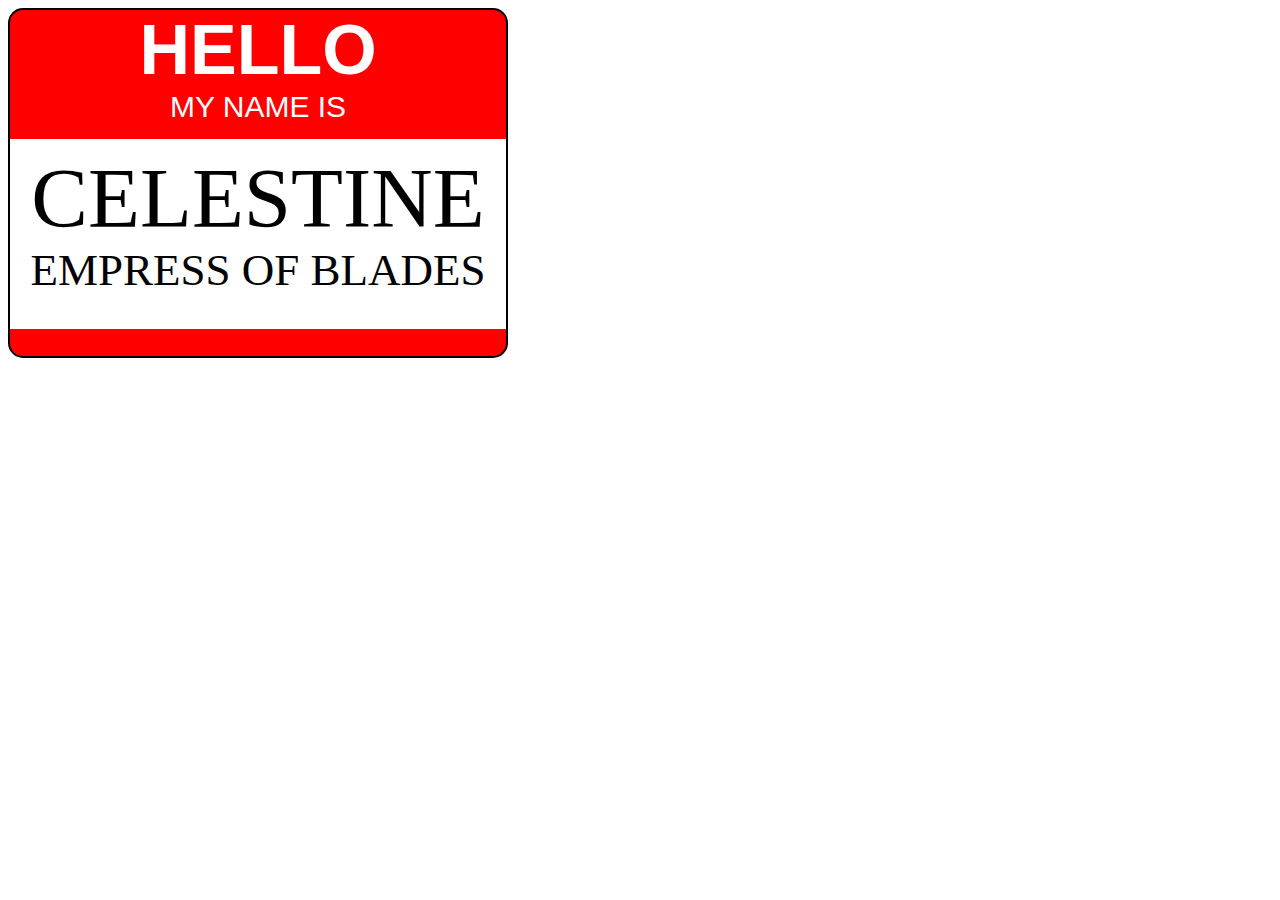
<file: nametag.html>
<!DOCTYPE html>
<html lang="en">
<head>
    <meta charset="UTF-8">
    <meta name="viewport" content="width=device-width, initial-scale=1.0">
    <meta http-equiv="X-UA-Compatible" content="ie=edge">
    <link rel="stylesheet" href="nametag-style.css">
    <title>My Nametag</title>
</head>
<body>
    <div class="nametag">
        <div class="words">
            <div class="hello">HELLO</div>
            <div class="mynameis">MY NAME IS</div>
        </div>
        <div class="front">
            <div class="name">Celestine</div>
            <div class="title">EMPRESS OF BLADES</div>
        </div>
    </div>
    <script src="script.js"></script>
</body>
</html>
</file>
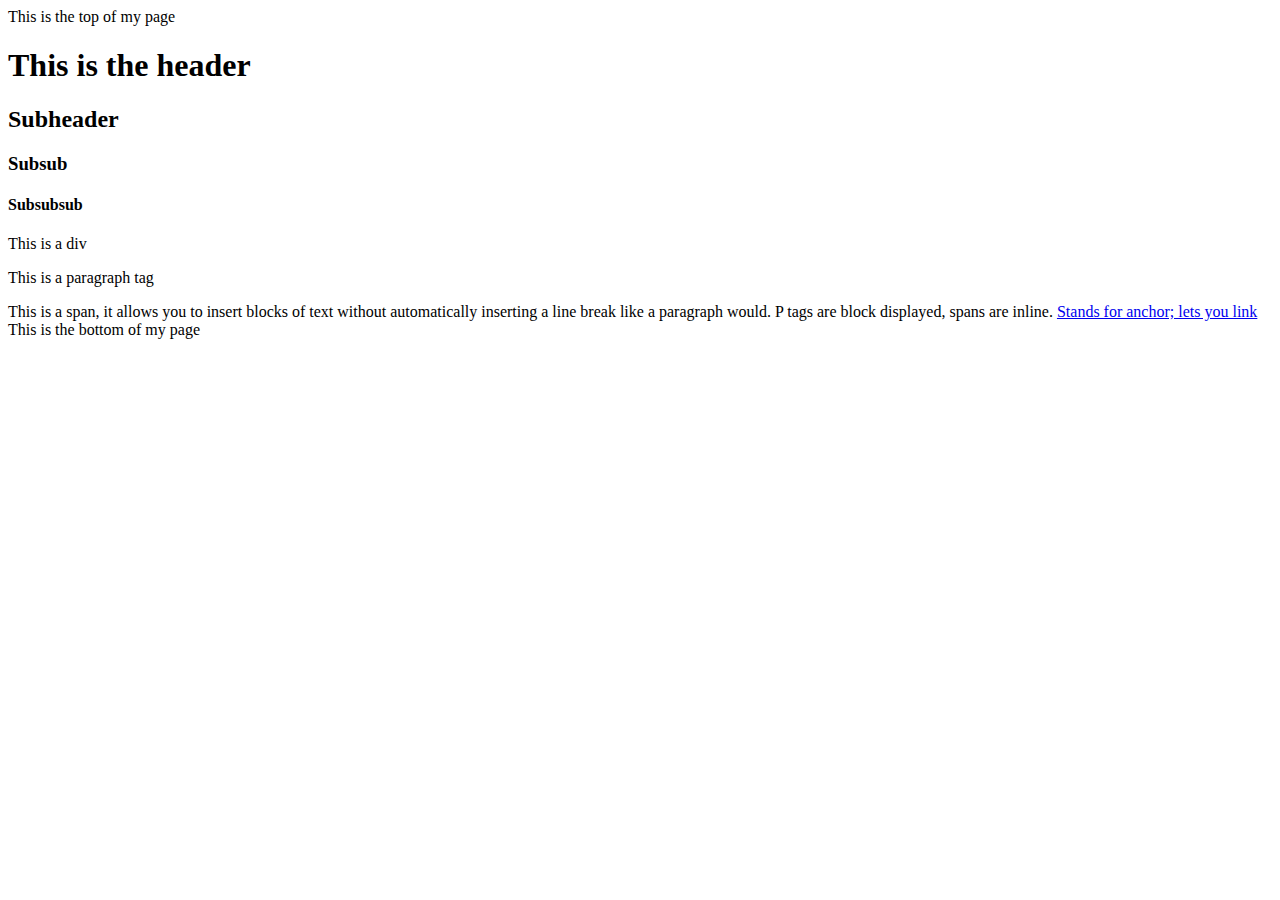
<file: NOPE.html>
<!DOCTYPE html>
<html>
    <head>
        <title>Title goes here</title>
        
    </head>
    <body>
        <header>This is the top of my page</header>
        <main>
          <h1>This is the header</h1>
          <h2>Subheader</h2>
          <h3>Subsub</h3>
          <h4>Subsubsub</h4>
          <dif>This is a div</dif>

          <p>This is a paragraph tag</p>
          <span>This is a span, it allows you to insert blocks of text without automatically inserting a line break like a paragraph would. P tags are block displayed, spans are inline.</span>
          <a href="https://www.google.com" target="_blank">Stands for anchor; lets you link</a>
        </main>
        <footer>This is the bottom of my page</footer>
    </body>
</html>
</file>
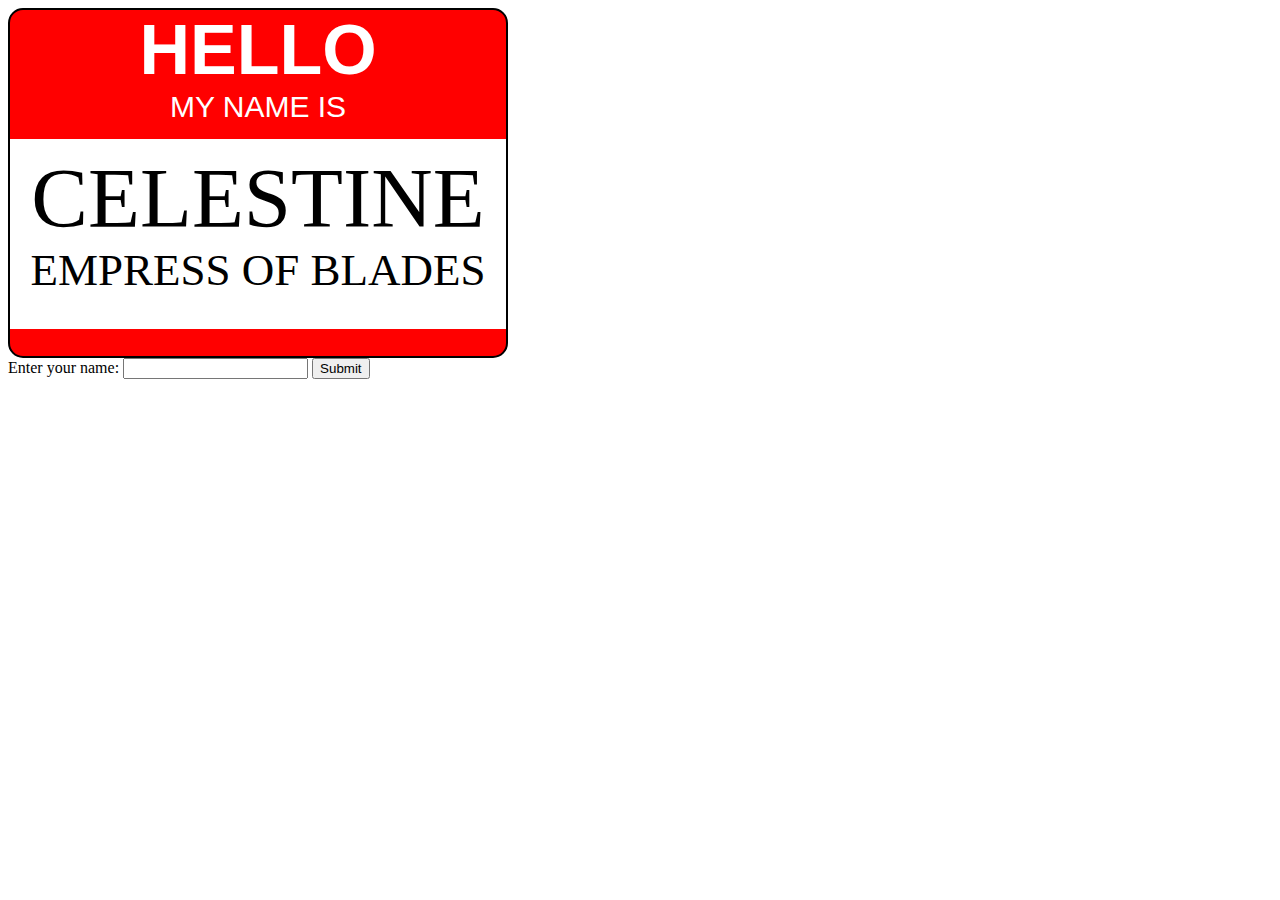
<file: nametag/nametag.html>
<!DOCTYPE html>
<html lang="en">
<head>
    <meta charset="UTF-8">
    <meta name="viewport" content="width=device-width, initial-scale=1.0">
    <meta http-equiv="X-UA-Compatible" content="ie=edge">
    <link rel="stylesheet" href="nametag-style.css">
    <title>My Nametag</title>
</head>
<body>
    <div id="nametag" class="nametag">
        <div class="words">
            <div class="hello">HELLO</div>
            <div class="mynameis">MY NAME IS</div>
        </div>
        <div class="front">
            <div id="fill" class="name">Celestine</div>
            <div class="title">EMPRESS OF BLADES</div>
        </div>
    </div>
    <label>
        Enter your name:
        <input id="name">
        <button id="namebutton">
            Submit
        </button>
    </label>
    <script type = "module" src="script.js"></script>
</body>
</html>
</file>
<file: nametag-style.css>
* {
    box-sizing: border-box;
}

.nametag {
    width: 500px;
    height: 350px;
    border: solid black 2px;
    border-radius: 15px;
    background-color: red;
}

.front {
    position: relative;
    top: 15px;
    height: 190px;
    width: 496px;
    background-color: white;
}

.words {
    color: white;
    font-family: Helvetica, sans-serif;
    text-align: center;
    position: relative;
}

.hello {
    font-size: 70px;
    font-weight: bolder;
 
}

.mynameis {
    font-size: 30px;
}

.name {
    position: relative;
    top: 10px;
    font-size: 85px;
    font-family: fantasy;
    text-align: center;
    text-transform: uppercase;
    color: black;
}

.title {
    position: relative;
    top: 7px;
    font-size: 45px;
    font-family: fantasy;
    text-align: center;
    text-transform: uppercase;
    color: black;
}
</file>
<file: nametag/nametag-style.css>
* {
    box-sizing: border-box;
}

.nametag {
    width: 500px;
    height: 350px;
    border: solid black 2px;
    border-radius: 15px;
    background-color: red;
}

.front {
    position: relative;
    top: 15px;
    height: 190px;
    width: 496px;
    background-color: white;
}

.words {
    color: white;
    font-family: Helvetica, sans-serif;
    text-align: center;
    position: relative;
}

.hello {
    font-size: 70px;
    font-weight: bolder;
 
}

.mynameis {
    font-size: 30px;
}

.name {
    position: relative;
    top: 10px;
    font-size: 85px;
    font-family: fantasy;
    text-align: center;
    text-transform: uppercase;
    color: black;
}

.title {
    position: relative;
    top: 7px;
    font-size: 45px;
    font-family: fantasy;
    text-align: center;
    text-transform: uppercase;
    color: black;
}
</file>
